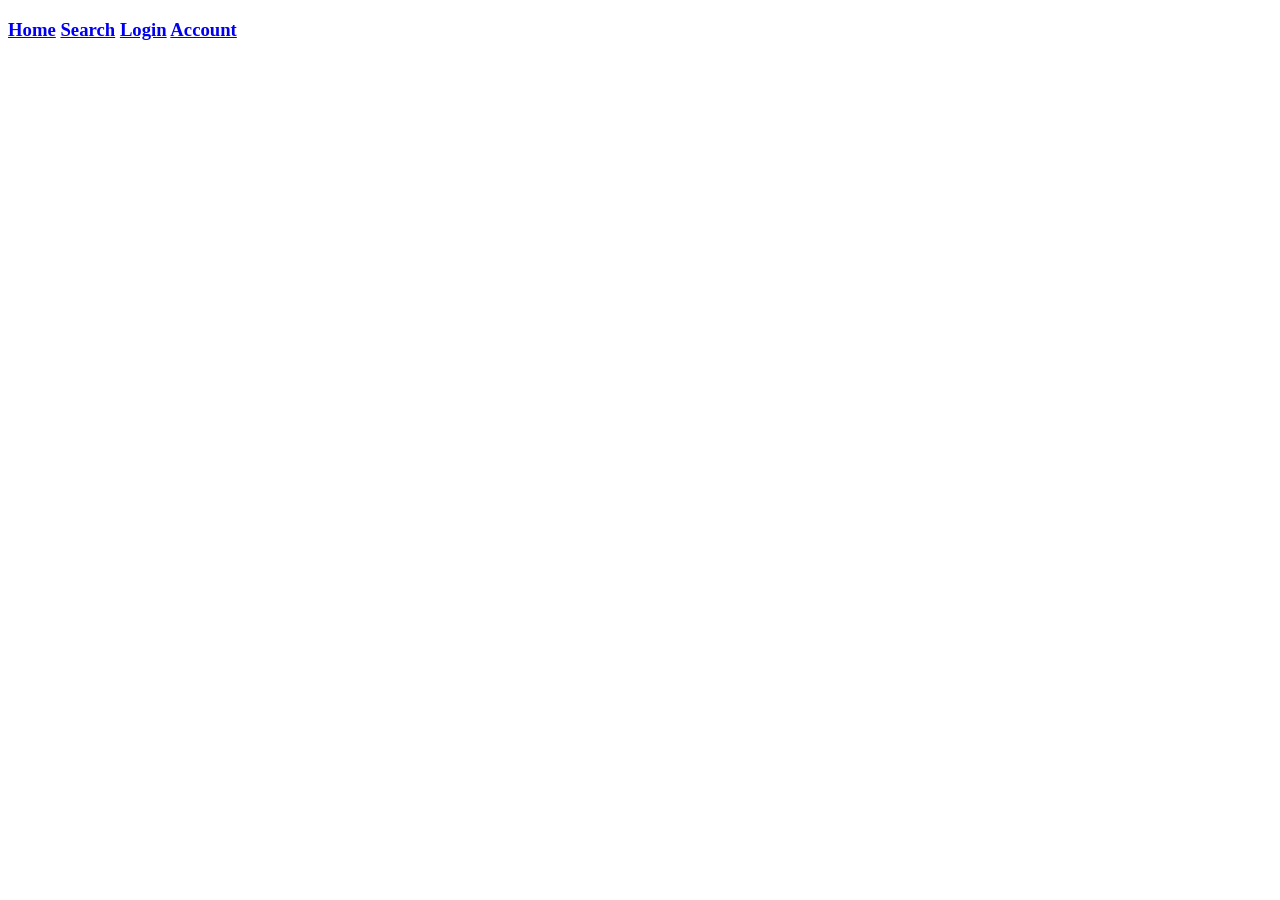
<file: index.html>
<!DOCTYPE html>
    <html lang="en">
    <head>
        <meta charset="UTF-8">
        <meta name="viewport" content="width=device-width, initial-scale=1.0">
        <title>Library Management System</title>
        <link rel="stylesheet" href="style.css">
    </head>

<!-- This is the Homepage when first opening the application users will see this-->
    <body>
        <div id = "navbar">
            <h3>
                <a href = "index.html">Home</a>
                <a href = "search.html">Search</a>
                <a href = "login.html">Login</a>
                <a href = "account.html">Account</a>
            </h3>
        </div>


    </body>
</html>
</file>
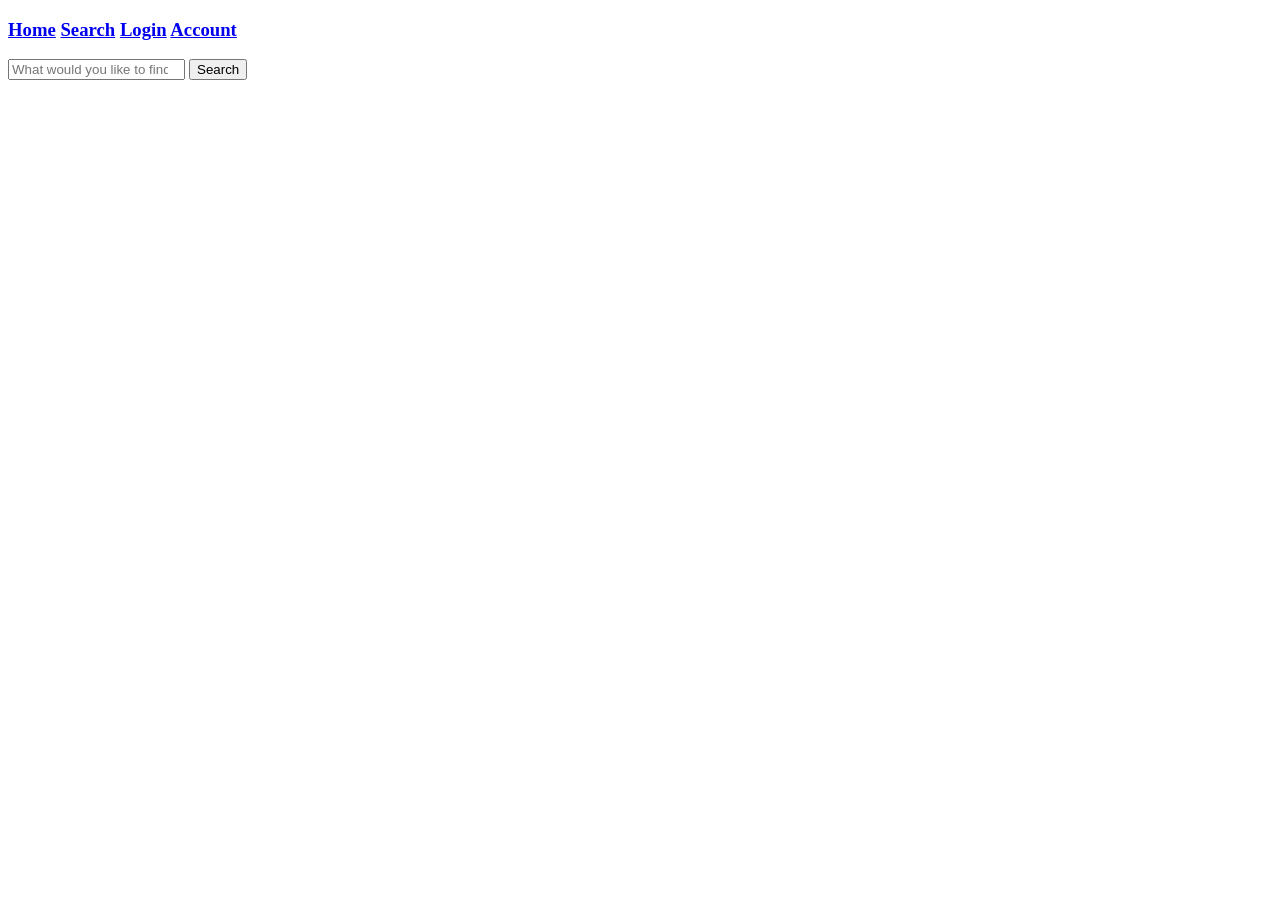
<file: search.html>
<!DOCTYPE html>
<html lang="en">
    <head>
        <meta charset="UTF-8">
        <meta name="viewport" content="width=device-width, initial-scale=1.0">
        <title>Book Search</title>
    </head>
    
    <!-- This is the search page, Users will be able to search for bookd by name author isbn or genre-->
    <body>
        <div id = "navbar">
            <h3>
                <a href = "index.html">Home</a>
                <a href = "search.html">Search</a>
                <a href = "login.html">Login</a>
                <a href = "account.html">Account</a>
            </h3>
            
        <div class="search-container">
           <form>
                <input type = "search" placeholder = "What would you like to find?">
                <button type = "submit">Search</button>
           </form>
        </div>
    </body>
</html>
</file>
<file: style.css>
body {
    margin: 1;
    padding: 1;
    background-color: rgb(255, 255, 255);
    color: black;
}
</file>
